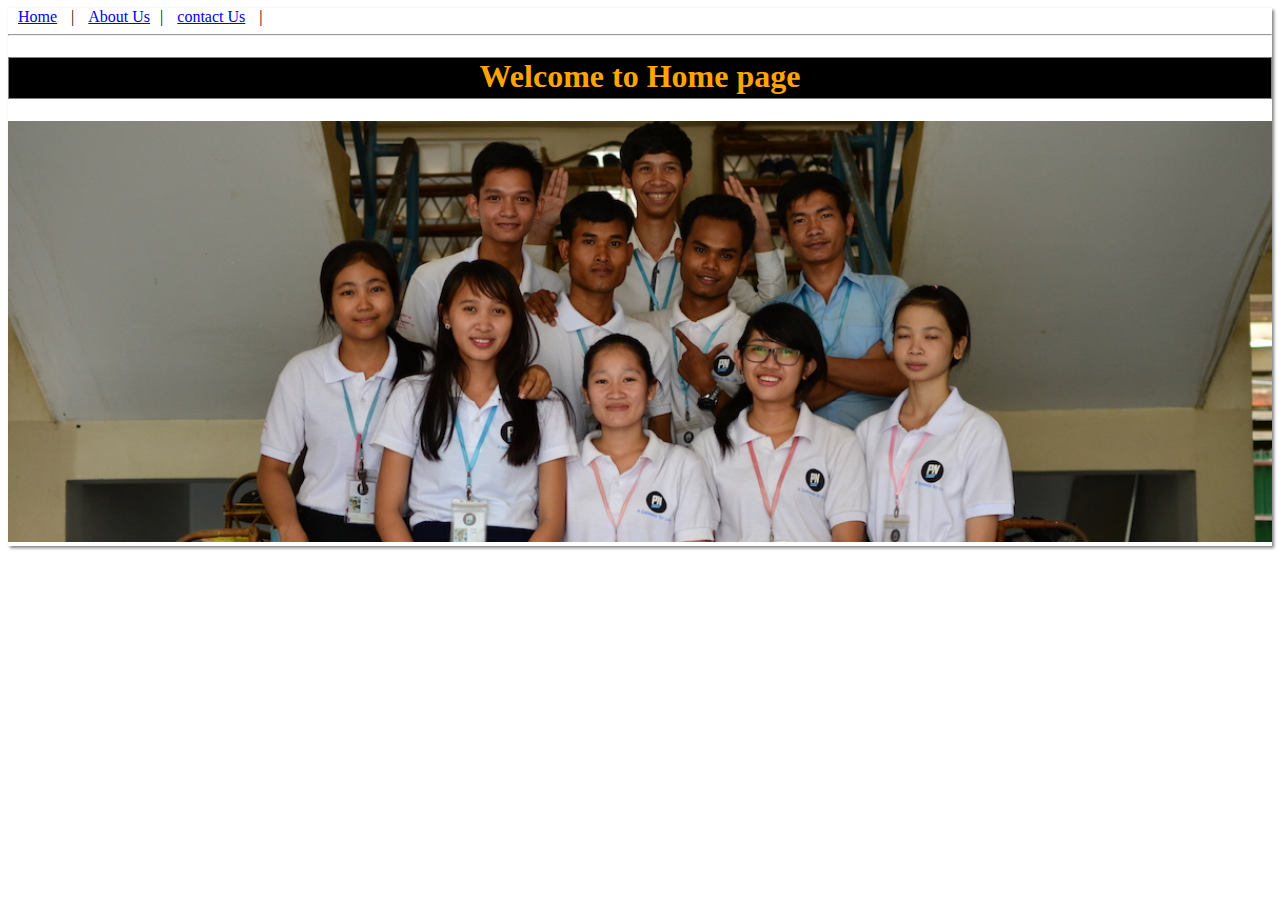
<file: index.html>
<!DOCTYPE html>
<html lang="en">

<head>
    <meta charset="UTF-8">
    <meta name="viewport" content="width=device-width, initial-scale=1.0">
    <title>Document</title>
    <link rel="stylesheet" href="/css/style.css">
</head>

<body>
     <div>
        <a href="index.html">Home</a> |
        <a href="./pages/about-us.html">About Us</a>|
        <a href="./pages/contact-us.html"> contact Us</a> |
        <hr>
        <h1 class="home">Welcome to Home page</h1>
        <img src="/image/homepage.jpg" alt="">
    </div>
</body>

</html>
</file>
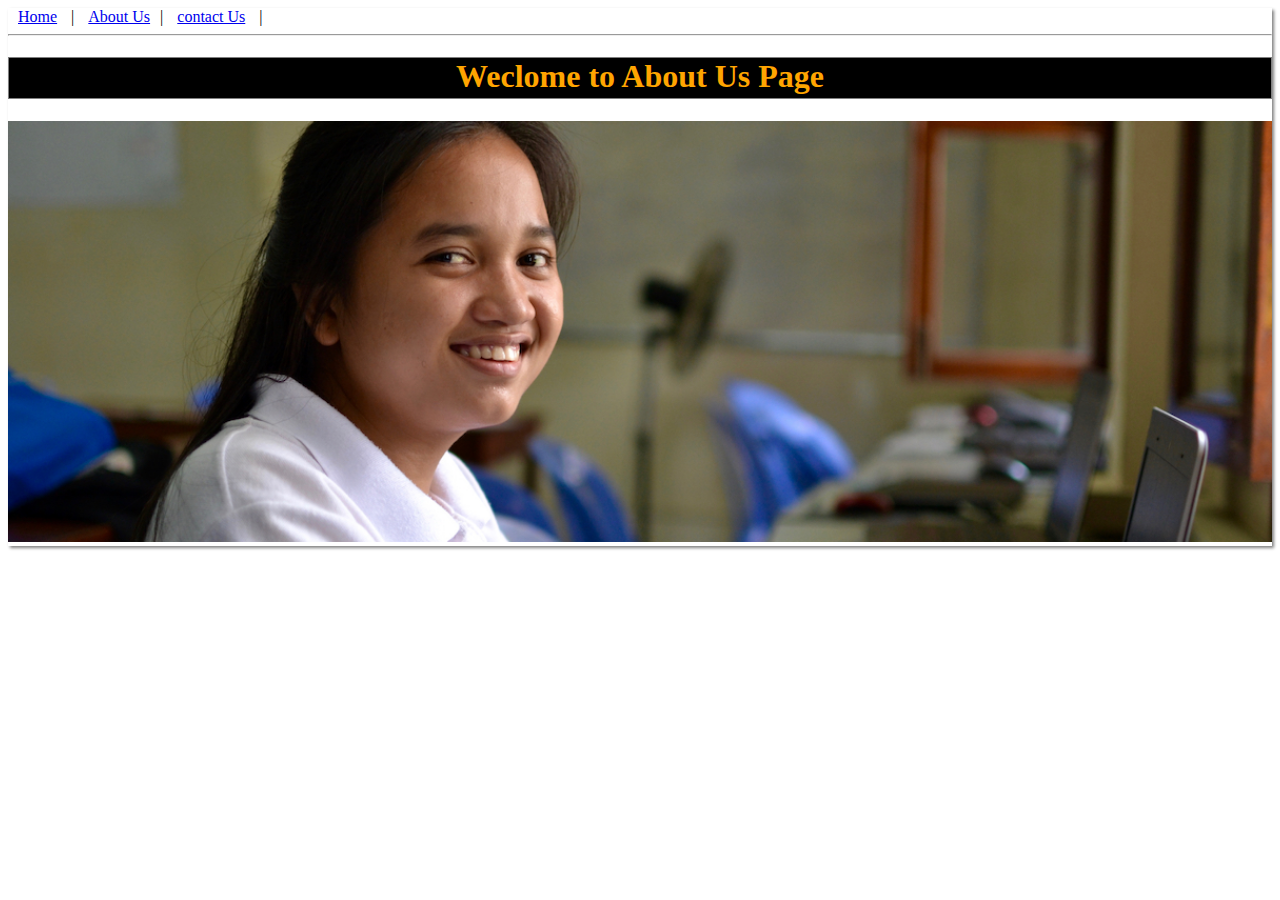
<file: pages/about-us.html>
<!DOCTYPE html>
<html lang="en">
<head>
    <meta charset="UTF-8">
    <meta name="viewport" content="width=device-width, initial-scale=1.0">
    <link rel="stylesheet" href="/css/style.css">
    <title>Document</title>
</head>
<body>
    <div>
        <a href="../index.html">Home</a> |
        <a href="about-us.html">About Us</a>|
        <a href="contact-us.html"> contact Us</a> |
        <hr>
        <h1 class="home">Weclome to About Us Page</h1>
        <img class="about"  src="/image/about us .jpg" alt="">
    </div> 
</body>
</html>
</file>
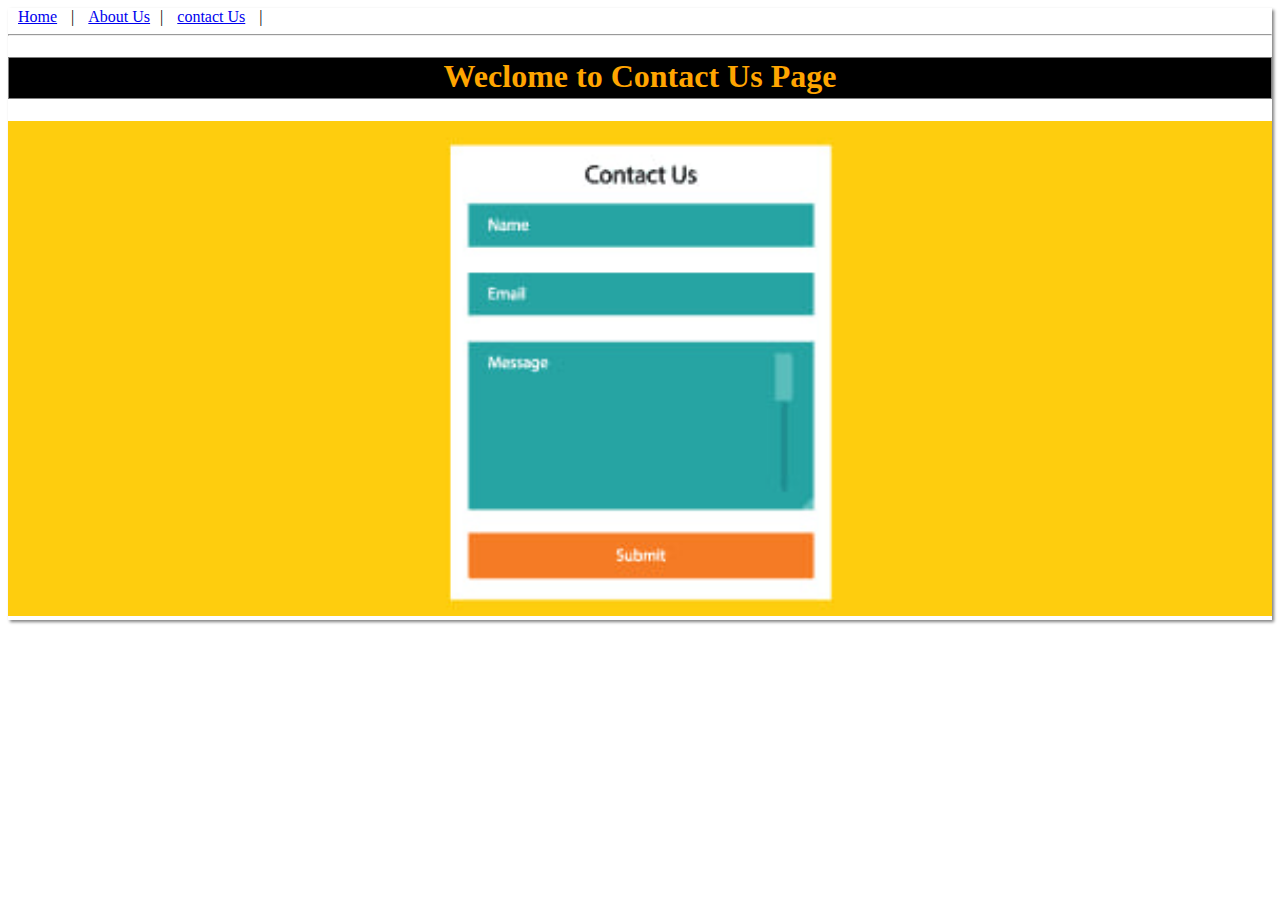
<file: pages/contact-us.html>
<!DOCTYPE html>
<html lang="en">
<head>
    <meta charset="UTF-8">
    <meta name="viewport" content="width=device-width, initial-scale=1.0">
    <link rel="stylesheet" href="/css/style.css">
    <title>Document</title>
</head>
<body>
    <div>
        <a href="../index.html">Home</a>  |
        <a href="about-us.html">About Us</a>|
        <a href="contact-us.html"> contact Us</a> |
        <hr>
        <h1 class="home">Weclome to Contact Us Page</h1>
        <img src="/image/contact us form.jpg" alt="">
     </div>

</body>
</html>
</file>
<file: css/style.css>
.home{
    border: 1px solid gray;
    text-align: center;
    background-color: black;
    color: orange;
    height: 40px;
    
}
img{
    width: 100%;
    height: 50%;
}
    

body{
    
    border: 2px solid grey ;
    box-shadow: 2px 2px 3px gray;
    border: none;
}
h1{
    border: px solid gray;
    background-color: black;
    color: orange;
    
}
a:hover{
    background-color: aqua;
}
a{
    text-align: center;
    padding: 10px;
}
</file>
